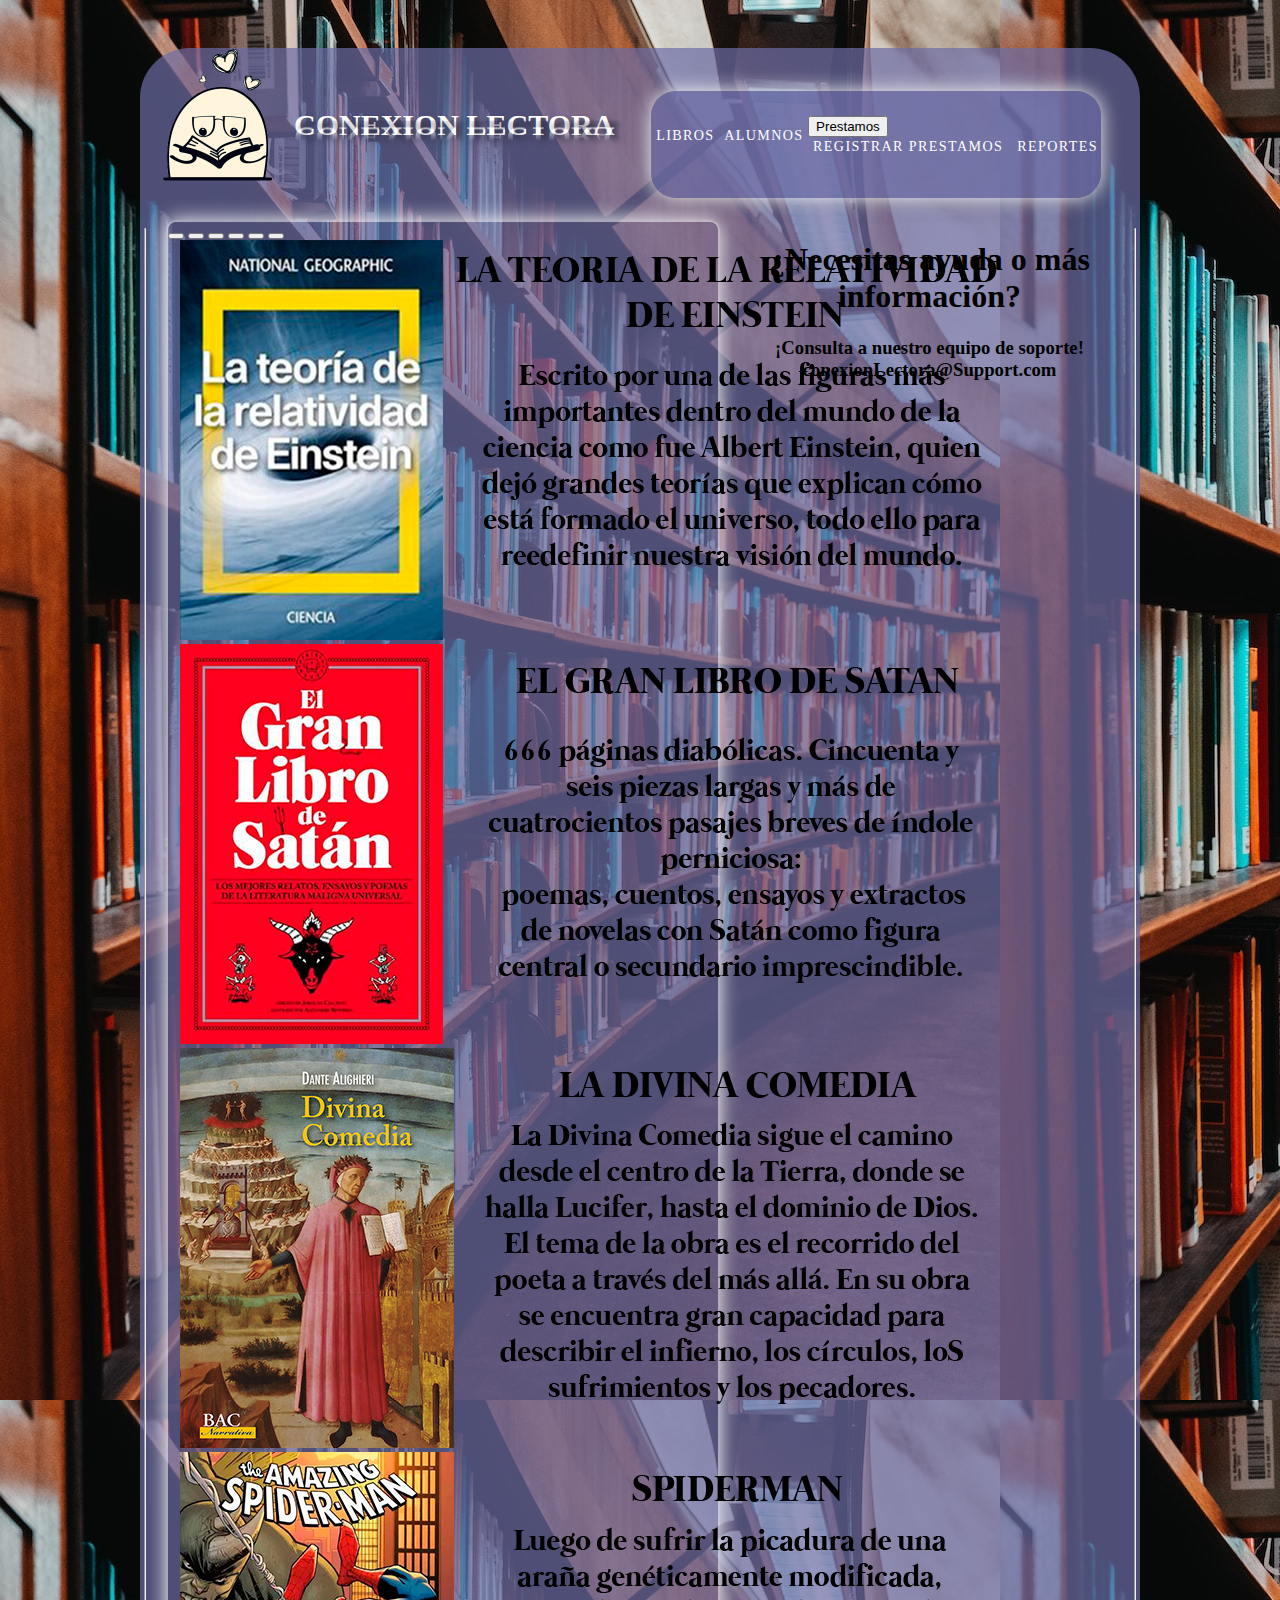
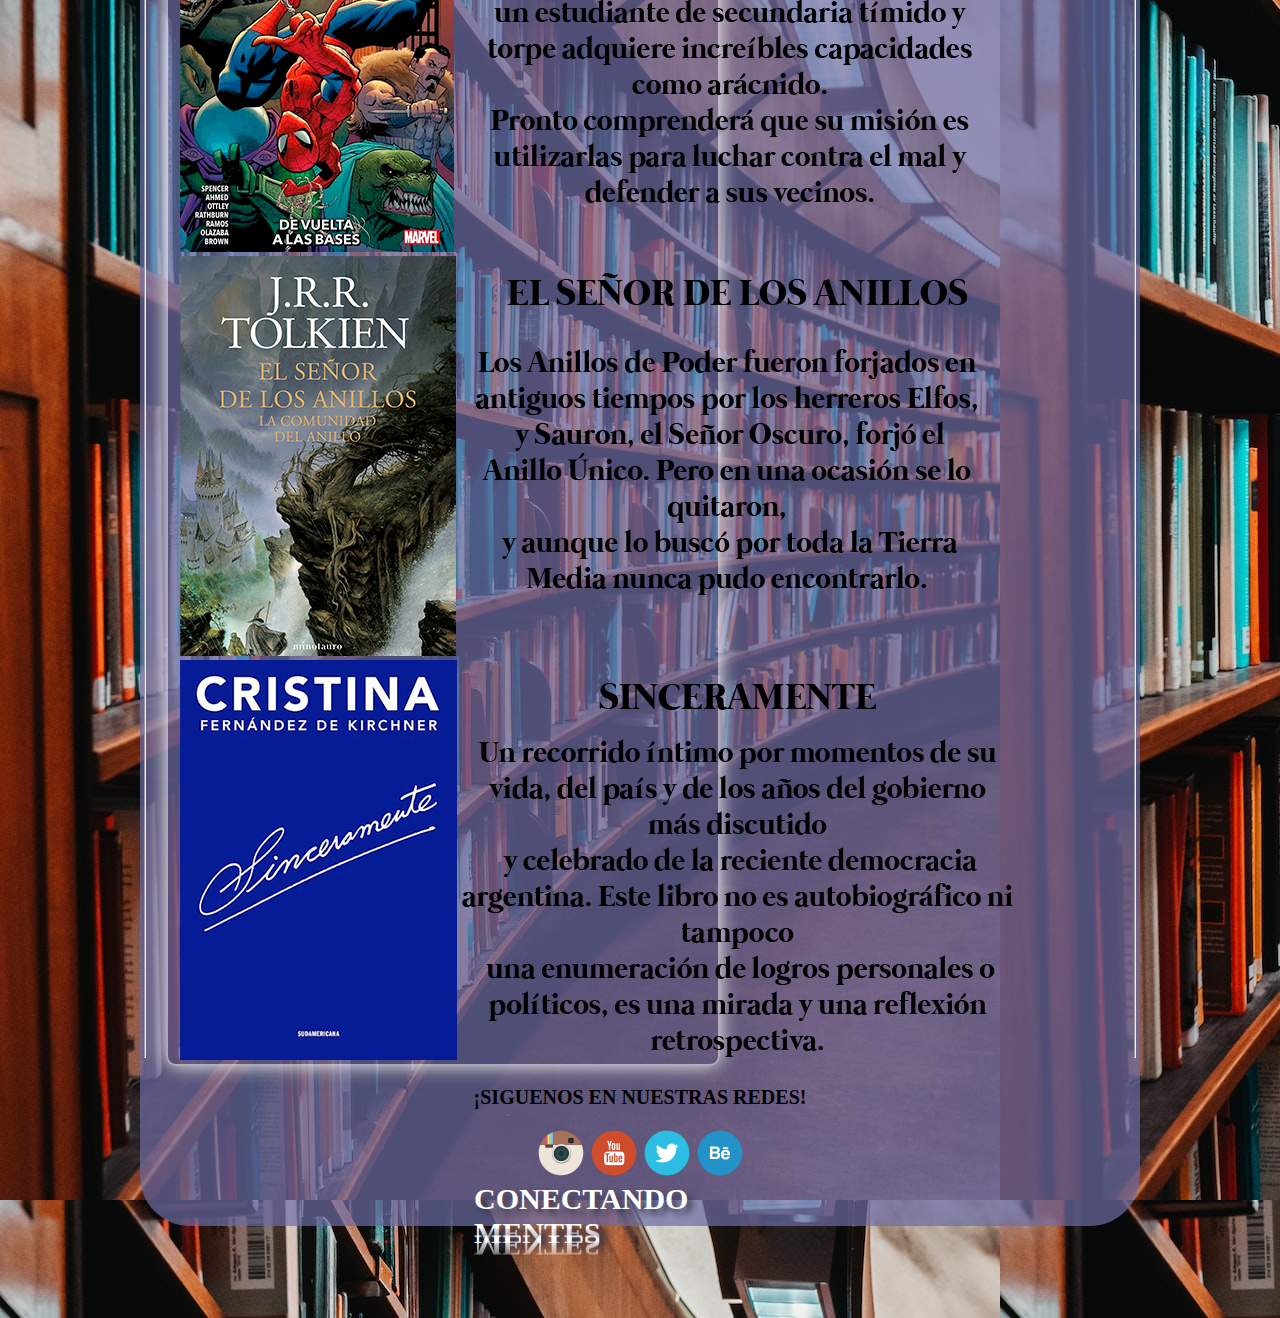
<file: index.html>
<!DOCTYPE html>
<html lang="es">
<head>
    <meta charset="UTF-8">
    <meta http-equiv="X-UA-Compatible" content="IE=edge">
    <meta name="viewport" content="width=device-width, initial-scale=1.0">
    <link href="https://cdn.jsdelivr.net/npm/bootstrap@5.2.2/dist/css/bootstrap.min.css" rel="stylesheet" integrity="sha384-Zenh87qX5JnK2Jl0vWa8Ck2rdkQ2Bzep5IDxbcnCeuOxjzrPF/et3URy9Bv1WTRi" crossorigin="anonymous">
    <script src="https://cdn.jsdelivr.net/npm/bootstrap@5.2.2/dist/js/bootstrap.bundle.min.js" integrity="sha384-OERcA2EqjJCMA+/3y+gxIOqMEjwtxJY7qPCqsdltbNJuaOe923+mo//f6V8Qbsw3" crossorigin="anonymous"></script>
    <link rel="stylesheet" href="style.css">
    <title>Libreria</title>
</head>
<body>
    <div id="conteiner">
        <header>
            <div class="logo">
                 <img src="imagenes/logo" alt="" class="logoimg">
            </div>
            <div class="titulo">
                <div>CONEXION LECTORA</div>
                <div>CONEXION LECTORA</div>
            </div>
            <div id="barraMenu">
                <ul>
                <li>
                    <a href="CrudLibros.html">Libros</a>
                </li>
                <li>
                    <a href="CrudAlumnos.html">Alumnos</a>
                </li>
                 <li>
                    <div class="btn-group dropdown">
                        <button 
                          class="btn  dropdown-toggle"
                          type="button"
                          id="dropdown1"
                          data-bs-toggle="dropdown"
                        >
                          Prestamos
                        </button>
                        <div class="dropdown-menu">
                          <a class="dropdown-item" target="_blank" href="registro.html">Registrar Prestamos</a>
                          <a class="dropdown-item" target="_blank" href="reporte.html">Reportes</a>
                        </div>
                    </nav>
                </div>
                </li>
                </ul>
            </div> 
        </header>
    
        <main>
           
            <br><hr>
            <div class="slider">
                <div id="carouselExampleIndicators" class="carousel slide" data-bs-ride="true" style="width: 550px; margin-left: 15px; border: 2px solid rgba(255, 255, 255, 0.5); border-radius: 10px; box-shadow: 0px 0px 20px 0 #ffffff, 0 6px 20px 0 rgba(0, 0, 0, 0.19);" >
                    <div class="carousel-indicators">
                      <button type="button" data-bs-target="#carouselExampleIndicators" data-bs-slide-to="0" class="active" aria-current="true" aria-label="Slide 1"></button>
                      <button type="button" data-bs-target="#carouselExampleIndicators" data-bs-slide-to="1" aria-label="Slide 2"></button>
                      <button type="button" data-bs-target="#carouselExampleIndicators" data-bs-slide-to="2" aria-label="Slide 3"></button>
                      <button type="button" data-bs-target="#carouselExampleIndicators" data-bs-slide-to="3" aria-label="Slide 4"></button>
                      <button type="button" data-bs-target="#carouselExampleIndicators" data-bs-slide-to="4" aria-label="Slide 5"></button>
                      <button type="button" data-bs-target="#carouselExampleIndicators" data-bs-slide-to="5" aria-label="Slide 6"></button>
                    </div>
                    <div class="carousel-inner">
                        <div class="carousel-item active">
                            <img src="imagenes/slider/imagenes/s1.png" class="d-block w-100" alt="la teoria de la relatividad">
                        </div>
            
                        <div class="carousel-item">
                            <img src="imagenes/slider/imagenes/s2.png" class="d-block w-100" alt="El gran libro de Satan">
                        </div>
            
                        <div class="carousel-item">
                            <img src="imagenes/slider/imagenes/s3.png" class="d-block w-100" alt="La Divina Comedia">
                        </div>
            
                        <div class="carousel-item">
                            <img src="imagenes/slider/imagenes/s4.png" class="d-block w-100" alt="Spiderman">
                        </div>
            
                        <div class="carousel-item">
                            <img src="imagenes/slider/imagenes/s5.png" class="d-block w-100" alt="El Señor de los Anillos">
                        </div>
            
                        <div class="carousel-item">
                            <img src="imagenes/slider/imagenes/s6.png" class="d-block w-100" alt="Sinceramente">
                        </div>
                        
                    </div>
                </div>
          
            </div>
            <div>
                <div id="info">
                    <h1>¿Necesitas ayuda o más información?</h1>
                <h3>¡Consulta a nuestro equipo de soporte! <br>
                    conexionLectora@Support.com</h3>
                </div> 
            </div>
            <br><hr>
    
    
    
        </main>
    
        <footer>
            <div>
                <p>¡SIGUENOS EN NUESTRAS REDES!</p>
            </div>
            <div id="redesFooter">
                    <img src="imagenes/instagram.png" alt="">
                    <img src="imagenes/youtube.png" alt="">
                    <img src="imagenes/twitter.png" alt="">
                    <img src="imagenes/behance.png" alt="">
            </div>
            <div class="reflected">
                <div>CONECTANDO MENTES</div>
                <div>CONECTANDO MENTES</div>
            </div>
        </footer>
        
    </div>
    
    
</body>
</html>
</file>
<file: style.css>
body{
    display: flex;
    flex-direction: column;
    background-image: url("imagenes/background.jpg") ;
    
}

#conteiner{
    width: 1000px;
    margin: auto;
    margin-top: 40px;
}

header{
    color: white;
    background-color: rgba(108, 108, 165, 0.7);
    display: flex;
    flex-direction: row;
    justify-content: space-around;
    border-top-left-radius: 50px;
    border-top-right-radius: 50px;
}

.logoimg{
    width: 150px;
}

.titulo{
    margin-top: 60px;
}

.titulo{
    width: 332px;
    text-shadow: 5px 5px 6px #34344b;
}

.titulo > *{
    font-size: 30px;
    font-weight: 700;
    color: #ffffff;
}

.titulo > :last-child{
    transform:rotateX(180deg)
    translateY(21.5px);
    mask-image: linear-gradient(transparent 10%, rgb(0, 0, 0) 10% );
-webkit-mask-image: linear-gradient(transparent 40%,rgb(0, 0, 0) 90%);
}



#barraMenu{
    margin-top: 20px;
    margin-right: 60px;

}

     /* estilo de menu */
     
ul{
    margin: 5%;
    width: 450px;
    display: flex;
    flex-direction: row;
    list-style: none;
    padding: 25px 0;
    border-radius: 25px;
    background-color: rgba(108, 108, 165, 0.7);
    box-shadow: 0px 0px 20px 0 #ffffff, 0 6px 20px 0 rgba(0, 0, 0, 0.19);
}

li{
    margin: auto;
 }

 a {
    text-decoration: none;
    letter-spacing: 1.4px;
    font-size: 0.88rem;
    text-transform: uppercase;
    color: rgb(255, 255, 255);
    padding: 8px 5px 9px 5px;
    transition: all .5s ease;
    position: relative;
    -webkit-touch-callout: none;
    user-select: none;
    -khtml-user-select: none;
    -moz-user-select: none;
    -ms-user-select: none;


}

a:hover {
    transition: all .5s ease;
    color: rgb(255, 255, 255);
}

a:before {
    background-image: url("imagenes/iconmenu.png");
    background-size: 100%;
    height: 35px;
    width:35px;
    top: -25px;
    left: 0;
    right: 0;
    margin: 0 auto;
    opacity: .8;
}

a:hover::before {
    position: absolute;
    content: '';
    animation: imagemLampadinha .3s ease-in-out;
}

@keyframes imagemLampadinha {
    0% {
        opacity: 0;
        height: 3px;
        width: 3px;
        top: 30px;
    }

    100% {
        opacity: .8;
        height: 29px;
        width: 40px;
        top: -25px;
    }

}

a::after {
    position: absolute;
    content: '';
    left: 4px;
    bottom: 7px;
    height: 1px;
    width: 0;
    padding: 0;
    z-index: -1;
    transition: all .5s ease;
}

a:hover::after {
    background: rgba(255, 255, 255, 0.24);
    opacity: 1;
    width: 80%;
    position: absolute;
    content: '';
    left: 4px;
    bottom: 7px;
    height: 1px;
    width: 0;
    padding: 0;
    z-index: -1;
    background: rgb(0, 0, 0);
    transition: all .5s ease;
    opacity: 1;
    width: 80%;
}



/* fin de estilo de menu */

main{
    
    background-color: rgba(108, 108, 165, 0.7);
    display: flex;
    flex-direction: row;
    
}

#info{
    text-align: center;
    width: 400px;
    margin-left: 10px;
}

footer{
    color: rgb(0, 0, 0);
    font-size: 20px;
    font-weight: 600;
    background-color: rgba(108, 108, 165, 0.7);
    display: flex;
    flex-direction: column;
    align-items: center;
    height: 160px;
    border-bottom-left-radius: 50px ;
    border-bottom-right-radius: 50px;
}


 /* Concectando Mentes reflejado */

.reflected{
    width: 332px;
    text-shadow: 5px 5px 6px #34344b;
}

.reflected > *{
    font-size: 30px;
    font-weight: 700;
    color: #ffffff;
}

.reflected > :last-child{
    transform:rotateX(180deg)
    translateY(21.5px);
    mask-image: linear-gradient(transparent 10%, rgb(0, 0, 0) 10% );
-webkit-mask-image: linear-gradient(transparent 40%,rgb(0, 0, 0) 90%);
}
</file>
